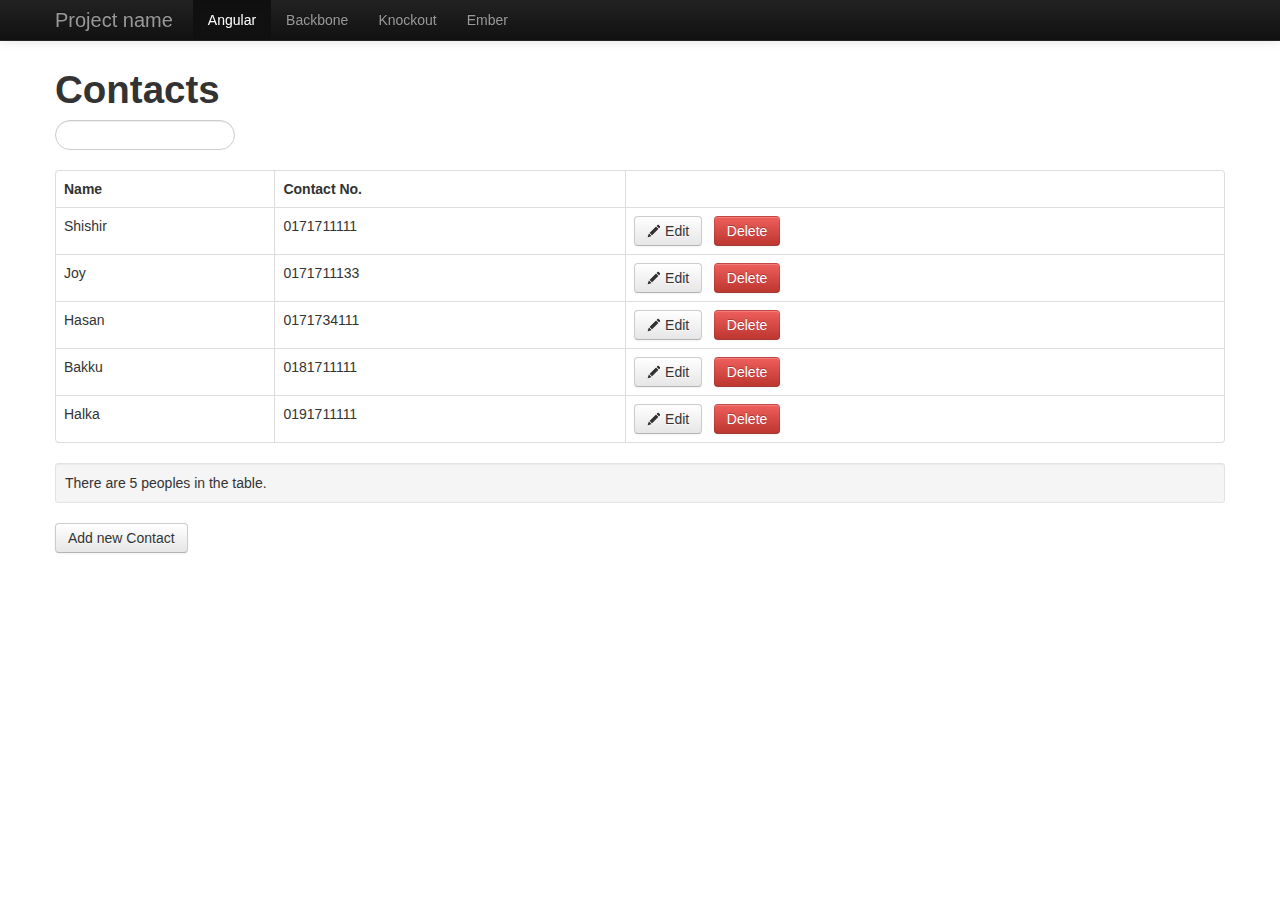
<file: index.html>
<!DOCTYPE html>
<html ng-app="contacts" lang="en">
  <head>
    <meta charset="utf-8">
    <title>Bootstrap + Angular</title>
    <meta name="viewport" content="width=device-width, initial-scale=1.0">
    <meta name="description" content="">
    <meta name="author" content="">

    <!-- Le styles -->
    <link href="assets/css/bootstrap.css" rel="stylesheet">
    <link href="assets/css/style.css" rel="stylesheet">
    <script type="text/javascript" src="assets/js/angular-latest.js"></script>
    <style type="text/css">
      body {
        padding-top: 60px;
        padding-bottom: 40px;
      }
    </style>
   

    <!-- HTML5 shim, for IE6-8 support of HTML5 elements -->
    <!--[if lt IE 9]>
      <script src="../assets/js/html5shiv.js"></script>
    <![endif]-->

    <!-- Fav and touch icons -->
  </head>

  <body>

    <div class="navbar navbar-inverse navbar-fixed-top">
      <div class="navbar-inner">
        <div class="container">
          <button type="button" class="btn btn-navbar" data-toggle="collapse" data-target=".nav-collapse">
            <span class="icon-bar"></span>
            <span class="icon-bar"></span>
            <span class="icon-bar"></span>
          </button>
          <a class="brand" href="#">Project name</a>
          <div class="nav-collapse collapse">
            <ul class="nav">
              <li class="active"><a href="#">Angular</a></li>
              <li><a href="#contact">Backbone</a></li>
              <li><a href="#contact">Knockout</a></li>
              <li><a href="#contact">Ember</a></li>
              
            </ul>
          </div><!--/.nav-collapse -->
        </div>
      </div>
    </div>

    <div class="container" ng-controller="Contacts">

      <!-- Main hero unit for a primary marketing message or call to action -->
      <h1>Contacts</h1>
      <div ng-view></div>

    </div> <!-- /container -->

    <!-- Le javascript
    ================================================== -->
    <!-- Placed at the end of the document so the pages load faster -->
    <script src="assets/js/jquery.latest.js"></script>
    <script src="assets/js/bootstrap-js.js"></script>
    <script src="assets/js/script.js"></script>
    

  </body>
</html>
</file>
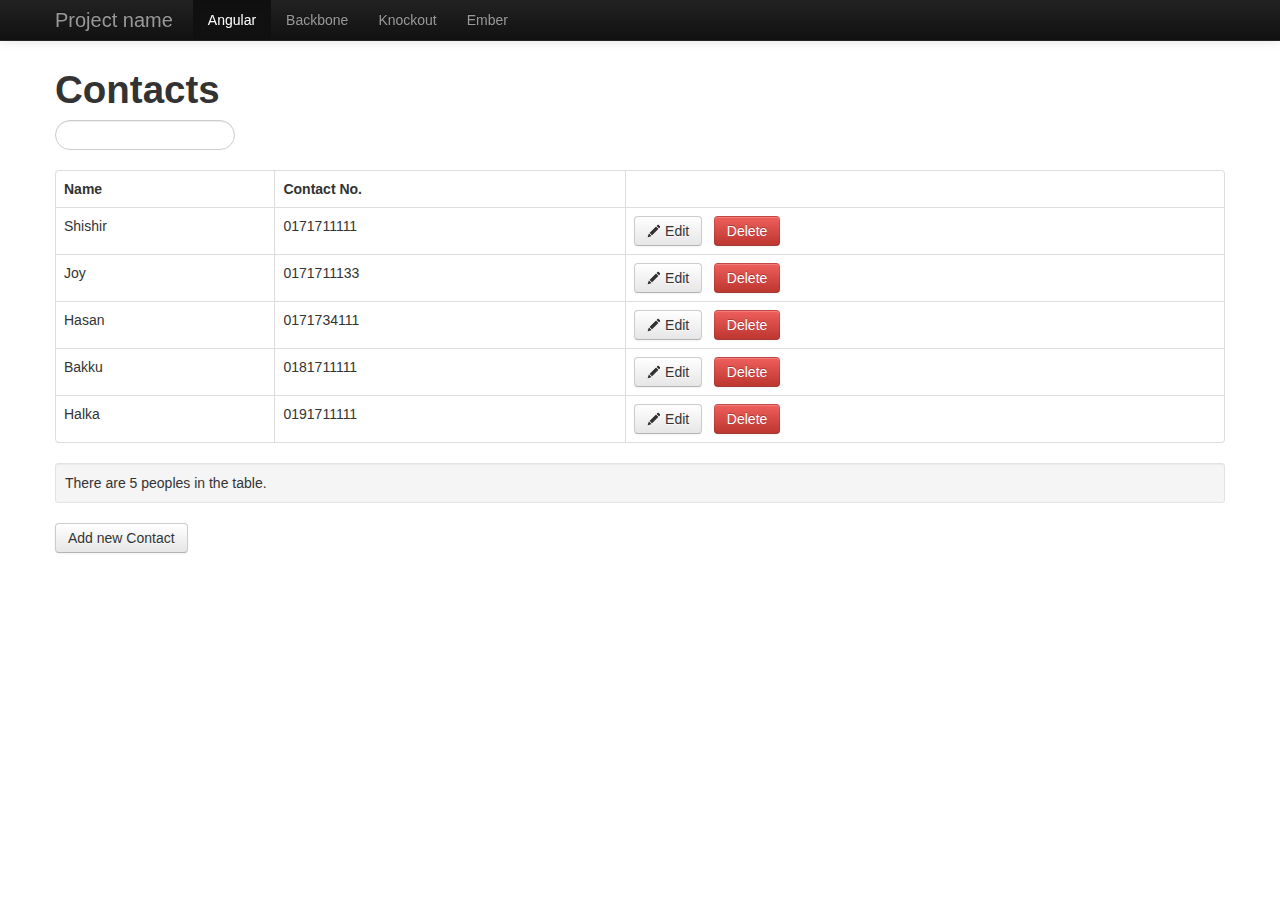
<file: angular/index.html>
<!DOCTYPE html>
<html ng-app="contacts" lang="en">
<head>
    <meta charset="utf-8">
    <title>Bootstrap + Angular</title>
    <meta name="viewport" content="width=device-width, initial-scale=1.0">
    <meta name="description" content="">
    <meta name="author" content="">

    <!-- Le styles -->
    <link href="assets/css/bootstrap.css" rel="stylesheet">
    <link href="assets/css/style.css" rel="stylesheet">
    <script type="text/javascript" src="assets/js/angular-latest.js"></script>
    <style type="text/css">
        body {
            padding-top: 60px;
            padding-bottom: 40px;
        }
    </style>


    <!-- HTML5 shim, for IE6-8 support of HTML5 elements -->
    <!--[if lt IE 9]>
    <script src="../assets/js/html5shiv.js"></script>
    <![endif]-->

    <!-- Fav and touch icons -->
</head>

<body>

<div class="navbar navbar-inverse navbar-fixed-top">
    <div class="navbar-inner">
        <div class="container">
            <button type="button" class="btn btn-navbar" data-toggle="collapse" data-target=".nav-collapse">
                <span class="icon-bar"></span>
                <span class="icon-bar"></span>
                <span class="icon-bar"></span>
            </button>
            <a class="brand" href="#">Project name</a>

            <div class="nav-collapse collapse">
                <ul class="nav">
                    <li class="active"><a href="#">Angular</a></li>
                    <li><a href="#">Backbone</a></li>
                    <li><a href="#">Knockout</a></li>
                    <li><a href="#">Ember</a></li>

                </ul>
            </div>
            <!--/.nav-collapse -->
        </div>
    </div>
</div>

<div class="container" ng-controller="Contacts">

    <!-- Main hero unit for a primary marketing message or call to action -->
    <h1>Contacts</h1>

    <div ng-view></div>

</div>
<!-- /container -->

<!-- Le javascript
================================================== -->
<!-- Placed at the end of the document so the pages load faster -->
<script src="assets/js/jquery.latest.js"></script>
<script src="assets/js/bootstrap-js.js"></script>
<script src="assets/js/script.js"></script>


</body>
</html>
</file>
<file: assets/css/style.css>
ul#nameList {
  font-size: 22px; }
  ul#nameList li {
    line-height: 30px;
    border: 1px solid #999999;
    margin-top: 10px;
    padding: 4px; }

input[type='number'] {
  height: 30px; }
</file>
<file: angular/assets/css/style.css>
ul#nameList {
  font-size: 22px; }
  ul#nameList li {
    line-height: 30px;
    border: 1px solid #999999;
    margin-top: 10px;
    padding: 4px; }

input[type='number'] {
  height: 30px; }
</file>
